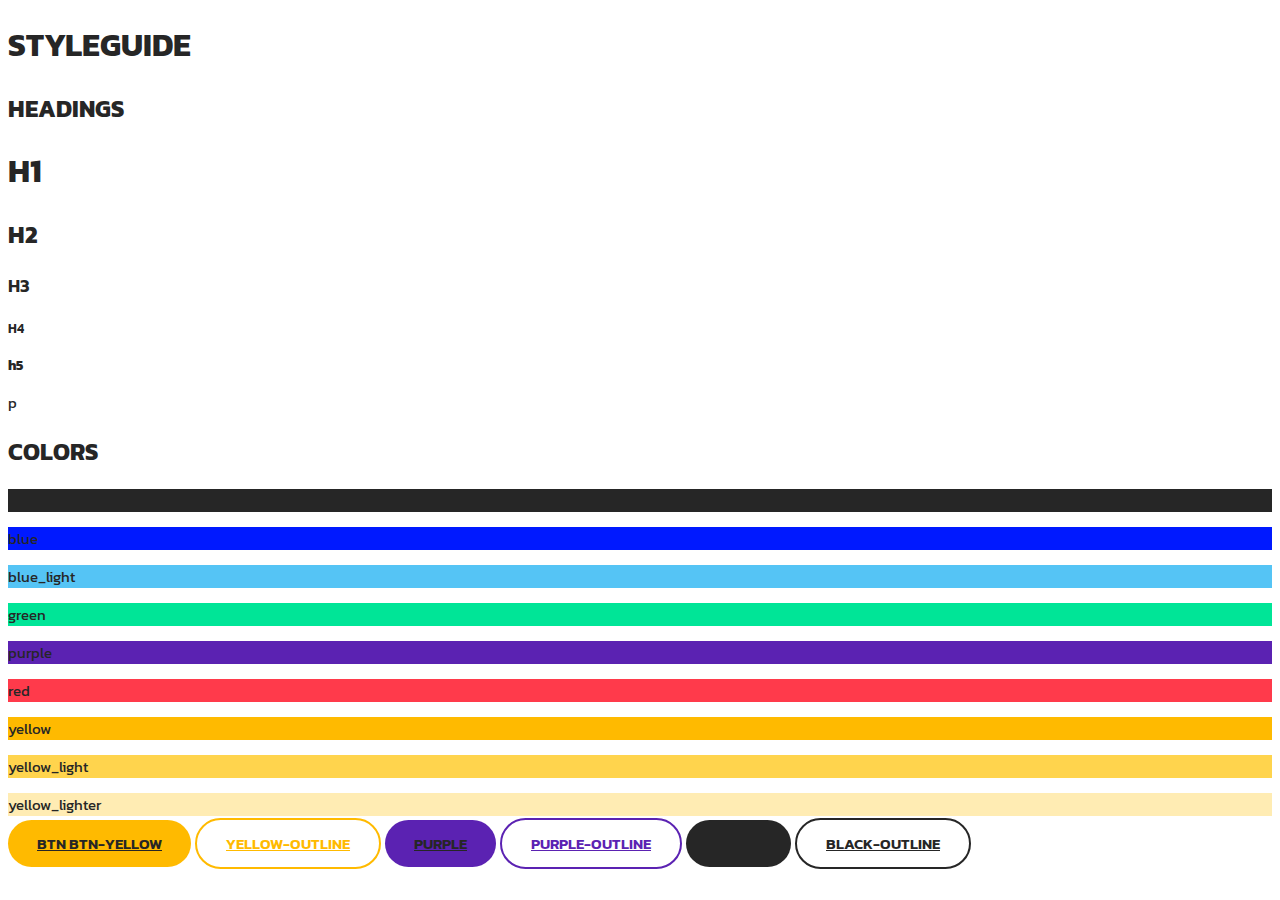
<file: styleguide.html>
<!DOCTYPE html>
<html lang="en">
  <head>
    <meta charset="utf-8">
    <meta name="viewport" content="width=device-width, initial-scale=1, shrink-to-fit=no">

    <title>Styleguide</title>

    <!-- Bootstrap CSS -->
    <link rel="stylesheet" href="https://stackpath.bootstrapcdn.com/bootstrap/4.1.0/css/bootstrap.min.css" integrity="sha384-9gVQ4dYFwwWSjIDZnLEWnxCjeSWFphJiwGPXr1jddIhOegiu1FwO5qRGvFXOdJZ4" crossorigin="anonymous">
    <link rel="stylesheet" href="local.css">

  </head>
  <body>

    <div>
      <h1>Styleguide</h1>

      <h2>Headings</h2>
      <h1>h1</h1>
      <h2>h2</h2>
      <h3>h3</h3>
      <h4>h4</h4>
      <h5>h5</h5>
      <p>p</p>

      <h2>Colors</h2>

      <p class="text-white" style="background-color:var(--black)">black</p>
      <p class="text-white" style="background-color:var(--blue)">blue</p>
      <p style="background-color:var(--blue_light)">blue_light</p>
      <p style="background-color:var(--green)">green</p>
      <p class="text-white" style="background-color:var(--purple)">purple</p>
      <p style="background-color:var(--red)">red</p>
      <p style="background-color:var(--yellow)">yellow</p>
      <p style="background-color:var(--yellow_light)">yellow_light</p>
      <p style="background-color:var(--yellow_lighter)">yellow_lighter</p>

      <a href="#" class="btn btn-yellow">btn btn-yellow</a>
      <a href="#" class="btn btn-yellow-outline">yellow-outline</a>
      <a href="#" class="btn btn-purple">purple</a>
      <a href="#" class="btn btn-purple-outline">purple-outline</a>
      <a href="#" class="btn btn-black">black</a>
      <a href="#" class="btn btn-black-outline">black-outline</a>
    </div>

    <!-- Optional JavaScript -->
    <!-- jQuery first, then Popper.js, then Bootstrap JS -->
    <script src="https://code.jquery.com/jquery-3.3.1.slim.min.js" integrity="sha384-q8i/X+965DzO0rT7abK41JStQIAqVgRVzpbzo5smXKp4YfRvH+8abtTE1Pi6jizo" crossorigin="anonymous"></script>
    <script src="https://cdnjs.cloudflare.com/ajax/libs/popper.js/1.14.0/umd/popper.min.js" integrity="sha384-cs/chFZiN24E4KMATLdqdvsezGxaGsi4hLGOzlXwp5UZB1LY//20VyM2taTB4QvJ" crossorigin="anonymous"></script>
    <script src="https://stackpath.bootstrapcdn.com/bootstrap/4.1.0/js/bootstrap.min.js" integrity="sha384-uefMccjFJAIv6A+rW+L4AHf99KvxDjWSu1z9VI8SKNVmz4sk7buKt/6v9KI65qnm" crossorigin="anonymous"></script>
  </body>
</html>
</file>
<file: local.css>
@import url(https://fonts.googleapis.com/css?family=Roboto+Condensed:400,300,300italic,400italic,700,700italic|Roboto:400,700,700italic,400italic);
@import url('https://fonts.googleapis.com/css?family=Kanit:400,500,600,700,900');

:root{
  --black: #262626;
  --blue: #0019FF;
  --blue_light: #55C4F5;
  --dark_form: #221E1B;
  --green: #00E597;
  --grey: #BCBCBC;
  --grey_bg: #E3E3E3;
  --purple: #5B22B2;
  --purple_bg: #4919A2;
  --purple_light: #E4DDF0;
  --red: #FF3A4B;
  --yellow: #FFBA00;
  --yellow_light: #FFD44D;
  --yellow_lighter: #FFECB3;
}

body{
  font-family: 'Kanit';
  color: var(--black);
}

h1{
  text-transform: uppercase;
  font-weight: 700;
}
@media (max-width: 576px){
  h1{
    font-size:30px;
  }
}
h2{
  text-transform: uppercase;
  font-weight: 700;
}
h3{
  margin-bottom: 20px;
  font-size:18px;
  text-transform: uppercase;
  font-weight: 600;
}
h4{
  font-size:13px;
  text-transform: uppercase;
  font-weight: 600;
}
h5{
  font-size:14px;
  margin: 0;
}
p{
  font-size:15px;
}

.bg-black{
  background: var(--black);
}
.bg-blue{
  background: var(--blue);
  color: white;
}
.bg-grey{
  background: var(--grey_bg);
}
.bg-purple{
  background: var(--purple_bg);
  color: white;
}
.bg-purple-light{
  background: var(--purple_light);
}
.bg-red{
  background: var(--red);
  color: white;
}
.bg-yellow{
  background: var(--yellow);
  color: white;
}

.border-black{
  border: 2px solid var(--black);
}
.border-purple{
  border: 2px solid var(--purple);
}

.btn{
  text-transform: uppercase;
  border-radius:30px;
  font-size:15px;
  font-weight: 600;
  padding:12px 29px;
  margin-bottom: 20px;
}

.btn-black{
  background-color: var(--black);
  color: var(--white);
}
.btn-black:hover{
  background-color: var(--black);
  color: var(--grey);
}
.btn-blue{
  background-color: var(--blue);
  color: var(--white);
}
.btn-blue:hover{
  background-color: var(--blue);
  color: var(--grey);
}
.btn-blue-outline{
  border: 2px solid var(--blue);
  color: var(--blue);
}
.btn-blue-outline:hover{
  background-color: var(--blue);
  color: var(--white);
}
.btn-black-outline{
  border: 2px solid var(--black);
  color: var(--black);
}
.btn-black-outline:hover{
  background-color: var(--black);
  color: var(--white);
}
.btn-purple{
  background-color: var(--purple);
  color: var(--white);
}
.btn-purple:hover{
  background-color: var(--purple_bg);
  color: var(--grey);
}
.btn-purple-outline{
  border: 2px solid var(--purple);
  color: var(--purple);
}
.btn-purple-outline:hover{
  background-color: var(--purple);
  color: var(--white);
}
.btn-yellow{
  background-color: var(--yellow);
  color: var(--black);
}
.btn-yellow:hover{
  background-color: var(--yellow_light);
  color: var(--black);
}
.btn-yellow-outline{
  border: 2px solid var(--yellow);
  color: var(--yellow);
}
.btn-yellow-outline:hover{
  border: 2px solid var(--yellow);
  background-color: var(--yellow);
  color: var(--black);
}
.btn-red{
  background-color: var(--red);
  color: var(--white);
}
.btn-red:hover{
  background-color: var(--red);
  color: var(--black);
}

.btn-red-outline{
  border: 2px solid var(--red);
  color: var(--red);
}
.btn-red-outline:hover{
  background-color: var(--red);
  color: var(--white);
}

.footer li{
  font-size: 13px;
}
.footer-note{
  color: var(--grey);
  font-size:13px;
}
.grey-waves{
  background: grey url("./images/sck_bg.png") ;
  background-repeat: repeat;
  background-size: 65px;
}
.measure-description{
  overflow: auto;
  height:220px;
}
.service-description{
  overflow: auto;
  min-height:200px;
}

.shadow-blue{
  box-shadow: 10px 10px 0px -2px var(--blue),
    10px 10px 0px 0px var(--black);
}
.shadow-grey{
  box-shadow: 10px 10px 0px -2px var(--grey),
    10px 10px 0px 0px var(--black);
}
.shadow-yellow{
  box-shadow: 10px 10px 0px -2px var(--yellow),
    10px 10px 0px 0px var(--black);
}
.shadow-purple{
  box-shadow: 10px 10px 0px -2px var(--purple),
    10px 10px 0px 0px var(--black);
}
.shadow-red{
  box-shadow: 10px 10px 0px -2px var(--red),
    10px 10px 0px 0px var(--black);
}
.shadow-white{
  box-shadow: 10px 10px 0px -2px var(--white),
    10px 10px 0px 0px var(--black);
}
.shadow-on-card{
  position:absolute;
  top: -9%;
  left: 12%;
}
.sc-card p{
  min-height: 110px;
}

.text-yellow{
  color: var(--yellow);
}
.text-blue{
  color: var(--blue);
}
.text-purple{
  color: var(--purple);
}
.text-red{
  color: var(--red);
}


/* Debug helper */
.outline{
  outline: 1px solid red;
}
</file>
